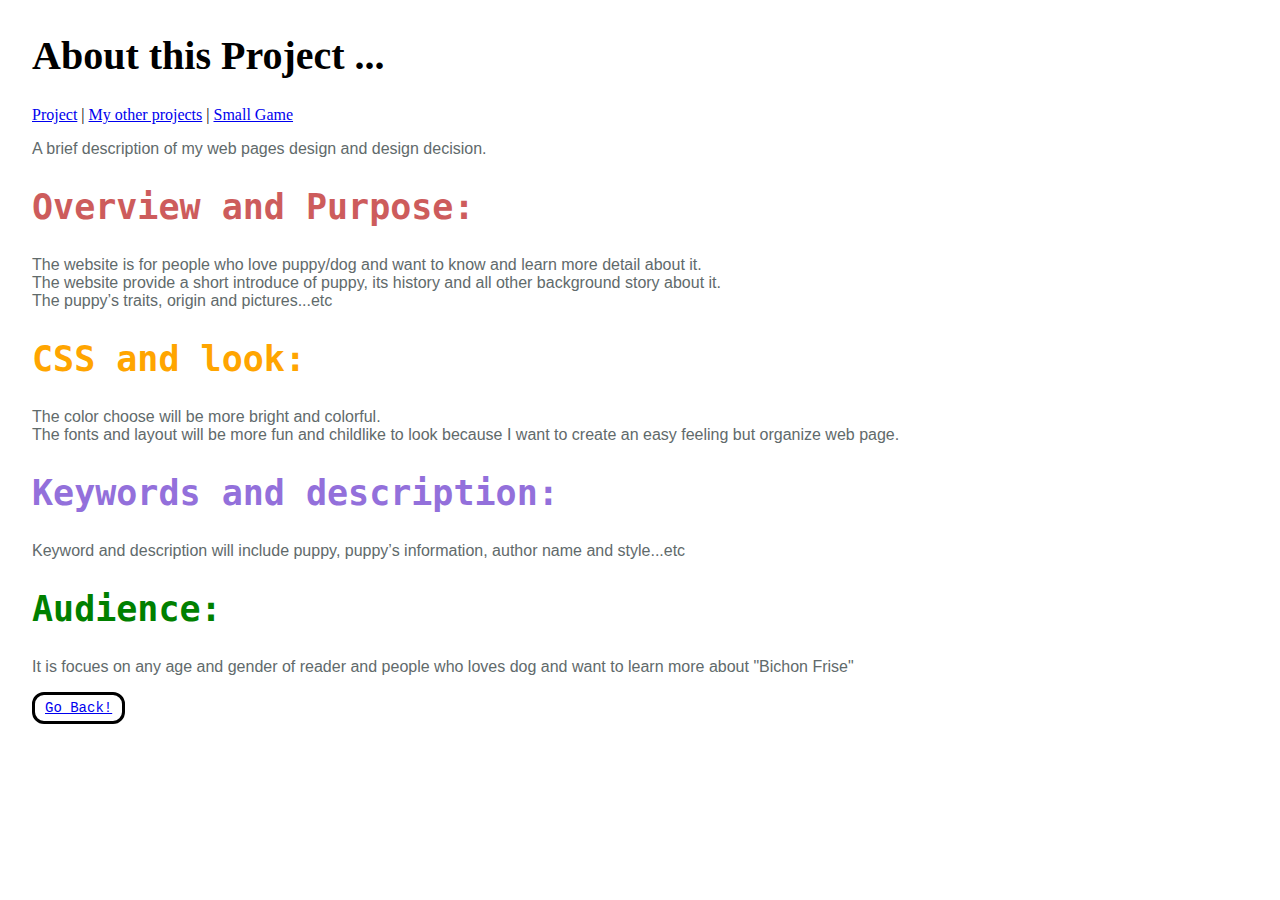
<file: about.html>
<!DOCTYPE html>
<html lang="en">
  <head>
    <title>Lucy's project plan!</title>
    <meta charset="utf-8">
    <meta http-equiv="X-UA-Compatible" content="IE=edge">
    <meta name="viewport" content="width=device-width, initial-scale=1">
    <meta name="description" content="Personal web design, project">
    <meta name="keywords" content="HTML,CSS,XML,JavaScript, web design, project, student project, web development, final project">
    <meta name="author" content="MengCi Wang, Lucy, mengci, Lucy wang">
    <meta name="designer" content="Lucy, Lucy wang, mengci, MengCi Wang">
    <meta name="style" content="fun, childlike, easy, colorful">
    
    <!-- import the webpage's stylesheet -->
    <link rel="stylesheet" href="/about.css">
    
    <!-- import the webpage's javascript file -->
    <script src="/script.js" defer></script>
  
     
  </head>  
  <body>
    <!--   Website title description and greeting   -->
    <h1>About this Project ...</h1>
    <!--   pages list show on the top of the page   -->
    <nav class="pages">
        <a href="index.html">Project</a> |
        <a href="projects.html">My other projects</a> |
        <a href="tic.html">Small Game</a>
    </nav>
    
      <p>A brief description of my web pages design and design decision.</p>

    <!--  paragraph of overview and purpose    -->
    <h2 class="first">Overview and Purpose:</h2>
    <p>The website is for people who love puppy/dog and want to know and learn more detail about it. 
      <br>The website provide a short introduce of puppy, its history and all other background story about it. 
      <br>The puppy’s traits, origin and pictures...etc
    </p>
    
    
    <!--  paragraph of CSS and look    -->
    <h2 class="second">CSS and look:</h2>
    <p>The color choose will be more bright and colorful. 
      <br>The fonts and layout will be more fun and childlike to look because I want to create an easy feeling but organize web page.
    </p>
    
    <!--  paragraph of Keywords and description    -->
    <h2 class="third">Keywords and description:</h2>
    <p>Keyword and description will include puppy, puppy’s information, author name and style...etc</p>
    
    
    <!--  paragraph of audience    -->
    <h2 class="fourth">Audience:</h2>
    <p>It is focues on any age and gender of reader and people who loves dog and want to learn more about "Bichon Frise"</p>
    
    
    <button class="goBack"><a href="index.html">Go Back!</a></button>
    
    
  </body>
</html>
</file>
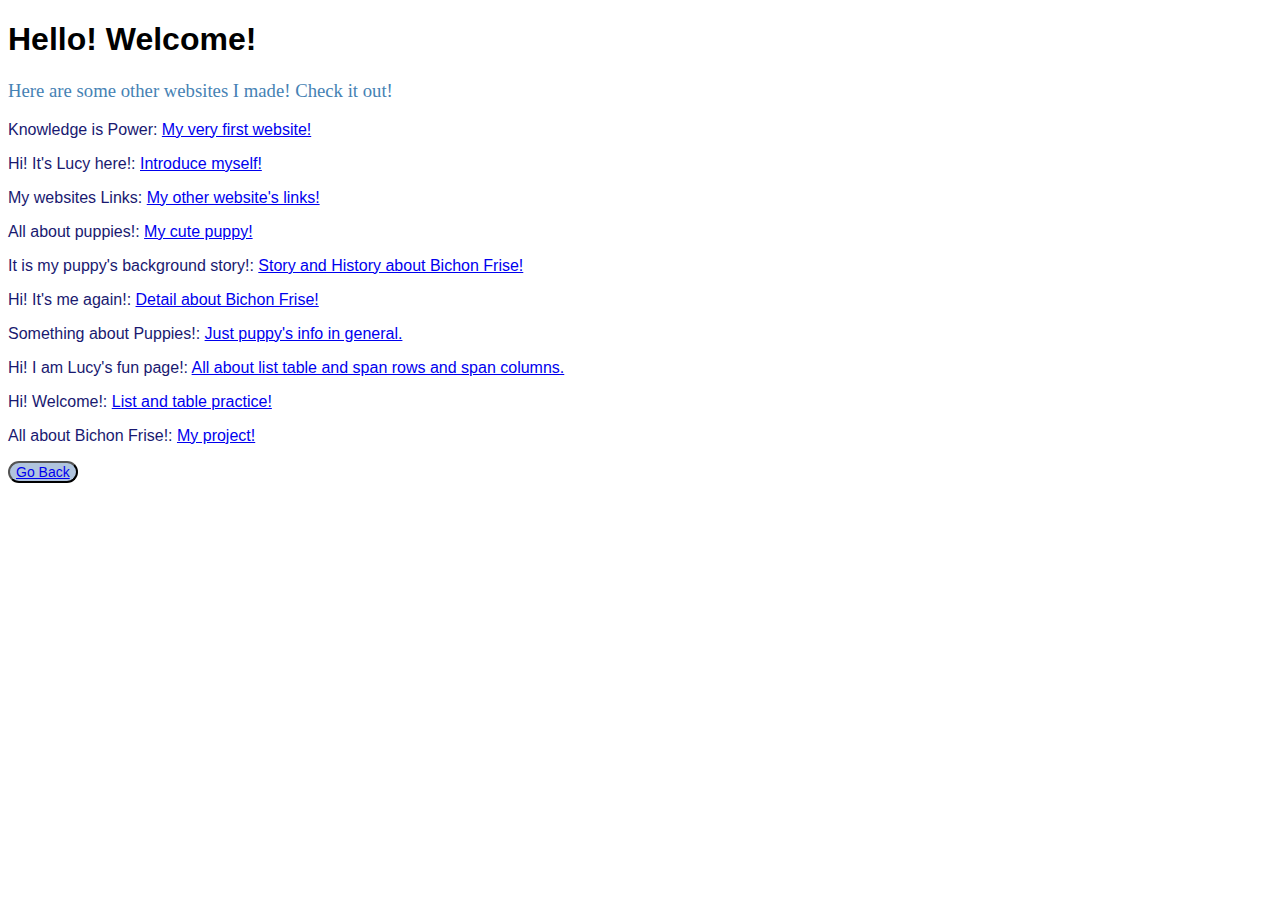
<file: projects.html>
<!DOCTYPE HTML>
<html>
  <link rel="stylesheet" href="projects.css">
  
  <!--  title/greeting  -->
  <title>Hello there!</title>
  <h1>Hello! Welcome!</h1>
  <h3>Here are some other websites I made! Check it out!</h3>
  
  <!--  links to other project  -->
  <p>Knowledge is Power: <a href="https://knowledge-is-power.glitch.me" title="Click to check out!" target="_blank"> My very first website!</a></p>
  <p>Hi! It's Lucy here!: <a href="https://hi-its-lucy-here.glitch.me" target="_blank" title="More about me!"> Introduce myself!</a></p>
  <p>My websites Links: <a href="https://link-to-somewhere.glitch.me" target="_blank" title="Website links"> My other website's links!</a></p>
  <p>All about puppies!: <a href="https://image-audio-video.glitch.me" target="_blank" title="about puppies"> My cute puppy!</a></p>
  <p>It is my puppy's background story!: <a href="https://css-mypuppy-story.glitch.me" target="_blank" title="puppies story"> Story and History about Bichon Frise!</a></p>
  <p>Hi! It's me again!: <a href="https://csslayout-its-me-again.glitch.me" target="_blank" title="puppies story"> Detail about Bichon Frise!</a></p>
  <p>Something about Puppies!: <a href="https://res-web-design-puppy.glitch.me" target="_blank" title="something puppy"> Just puppy's info in general.</a></p>
  <p>Hi! I am Lucy's fun page!: <a href="https://form-and-table-lucy.glitch.me" target="_blank" title="table"> All about list table and span rows and span columns.</a></p>
  <p>Hi! Welcome!: <a href="https://lucy-web-made-list.glitch.me" target="_blank" title="list and table"> List and table practice!</a></p>
  <p>All about Bichon Frise!: <a href="https://lucy-project-plan.glitch.me" target="_top" title="big project"> My project!</a></p>




  
  
  <!-- button can go back to main page   -->
  <button class="goback"><a href="index.html">Go Back</a></button>
  
</html>
</file>
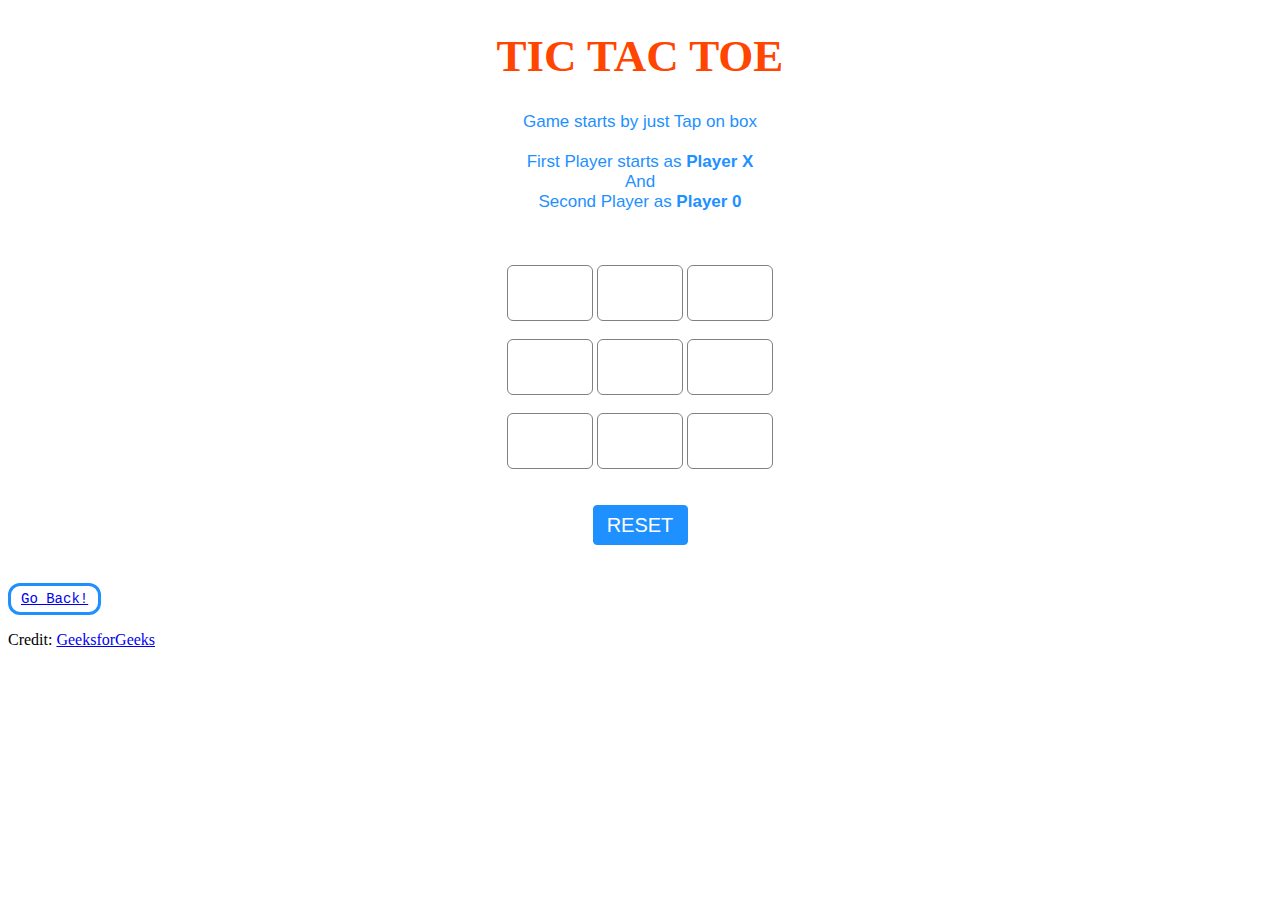
<file: tic.html>
<!DOCTYPE html>
<html lang="en">
<head>
    <meta name="viewport" content=
        "width=device-width, initial-scale=1.0">
  
    <!-- CSS file Included -->
    <link rel="stylesheet" 
        type="text/css" href="tic.css">
  
    <!-- JavaScript file included -->
      <script src="tic.js"></script>
</head>
  
<body>
    <div id="main">
        <h1>TIC TAC TOE</h1>
  
        <!-- Game Instructions -->
        <p id="ins">Game starts by just Tap on 
            box<br><br>First Player starts as 
            <b>Player X</b><br>And<br>Second 
            Player as <b>Player 0</b>
        </p>
  
        <br><br>
        <!-- 3*3 grid of Boxes -->
        <input type="text" id="b1" onclick=
            "myfunc_3(); myfunc();" readonly>
  
        <input type="text" id="b2" onclick=
            "myfunc_4(); myfunc();" readonly>
  
        <input type="text" id="b3" onclick=
            "myfunc_5(); myfunc();" readonly>
        <br><br>
  
        <input type="text" id="b4" onclick=
            "myfunc_6(); myfunc();" readonly>
              
        <input type="text" id="b5" onclick=
            "myfunc_7(); myfunc();" readonly>
  
        <input type="text" id="b6" onclick=
            "myfunc_8(); myfunc();" readonly>
        <br><br>
  
        <input type="text" id="b7" onclick=
            "myfunc_9(); myfunc();" readonly>
  
        <input type="text" id="b8" onclick=
            "myfunc_10();myfunc();" readonly>
  
        <input type="text" id="b9" onclick=
            "myfunc_11();myfunc();" readonly>
  
        <!-- Grid end here  -->
        <br><br><br>
        <!-- Button to reset game -->
        <button id="but" onclick="myfunc_2()">
            RESET
        </button>
  
        <br><br>
        <!-- Space to show player turn -->
        <p id="print"></p>
    </div>
  
  
    <button class="goback"><a href="index.html">Go Back!</a></button>


    <p>Credit: <a href="https://www.geeksforgeeks.org/simple-tic-tac-toe-game-using-javascript/">GeeksforGeeks</a></p>
</body>
</html>
</file>
<file: about.css>
/* CSS files add styling rules to your content */
body {
  font-family: helvetica, arial, sans-serif;
  margin: 2em;
}

/* color and style for paragraph */
p {
  font-style: normal;
  font-family: "Gill Sans", sans-serif;
  color: #616A6B;
}

/* color and style for website title */
h1 {
  font-style: normal;
  font-family: "Comic Sans MS", cursive;
  font-size: 40px;
  color: #000000;
}

/* color and style for "overview and purpose" title */
h2.first {
  font-style: normal;
  font-family: "OCR A Std", monospace;
  font-size: 35px;
  color: #CD5C5C;
}

/* color and style for "CSS and look" title */
h2.second {
  font-style: normal;
  font-family: "OCR A Std", monospace;
  font-size: 35px;
  color: #FFA500;
}


/* color and style for "keywords and description" title */
h2.third {
  font-style: normal;
  font-family: "OCR A Std", monospace;
  font-size: 35px;
  color: #9370DB;
}

/* color and style for "audience" title */
h2.fourth {
  font-style: normal;
  font-family: "OCR A Std", monospace;
  font-size: 35px;
  color: #008000;
}

/* goBack button color and style */
button.goBack {
  background-color: white; 
  color: black; 
  border: 3px solid #000000;
  border-radius: 12px;
  padding: 5px 10px;
  font-size: 14px;
  font-family: courier;
}

/* goBack button hover color and style */
button.goBack:hover {
  background-color: #A9A9A9;
  color: white;
}

/* list text style and font  */
nav.pages{
  font-style: normal;
  font-family: "Comic Sans MS", cursive;
}
</file>
<file: projects.css>
/* use in "Hello! Welcome to "About this page!" title */
h1 {
  font-style: normal;
  font-family: "Noto Sans", sans-serif;
  color: black;
}

/* color and style for paragraph */
p {
  font-style: normal;
  font-family: "Gill Sans", sans-serif;
  color: #191970;
}


/* use in "Here are some other websites I made! Check it out!" title */
h3 {
  font-style: normal;
  font-family: "American Typewriter", serif;
  font-weight: 500;
  color: #4682B4;
}

/* when link clicked, it change color */
a:visited {
  color: #d10898;
}
/* move mouse over link, change color */
a:hover {
  COLOR: #71B4E9; 
  TEXT-DECORATION: none; 
  font-weight: none
}

/* go back link button style and color */
button.goback{
  background-color: #B0C4DE;
  font-size: 14px;
  border-radius: 12px;
}
</file>
<file: tic.css>
h1 {
        color: orangered;
        font-size: 45px;
    }
  
    /* 3*3 Grid */
    #b1, #b2, #b3, #b4, #b5, 
    #b6, #b7, #b8, #b9 {
        width: 80px;
        height: 52px;
        margin: auto;
        border: 1px solid gray;
        border-radius: 6px;
        font-size: 30px;
        text-align: center;
    }
  
    /* Reset Button */
    #but {
        box-sizing: border-box;
        width: 95px;
        height: 40px;
        border: 1px solid dodgerblue;
        margin: auto;
        border-radius: 4px;
        font-family: Verdana, 
            Geneva, Tahoma, sans-serif;
  
        background-color: dodgerblue;
        color: white;
        font-size: 20px;
        cursor: pointer;
    }
  
    /* Player turn space */
    #print {
        font-family: Verdana, 
            Geneva, Tahoma, sans-serif;
  
        color: dodgerblue;
        font-size: 20px;
    }
  
    /* Main Contianer */
    #main {
        text-align: center;
    }
  
    /* Game Instruction Text */
    #ins {
        font-family: Verdana, 
            Geneva, Tahoma, sans-serif;
              
        color: dodgerblue;
        font-size: 17px;
    }


/* goback button color and style */
button.goback {
  background-color: white; 
  color: black; 
  border: 3px solid #1E90FF;
  border-radius: 12px;
  padding: 5px 10px;
  font-size: 14px;
  font-family: courier;
}


/* goback button hover color and style */
button.goback:hover {
  background-color: #87CEFA;
  color: white;
}
</file>
